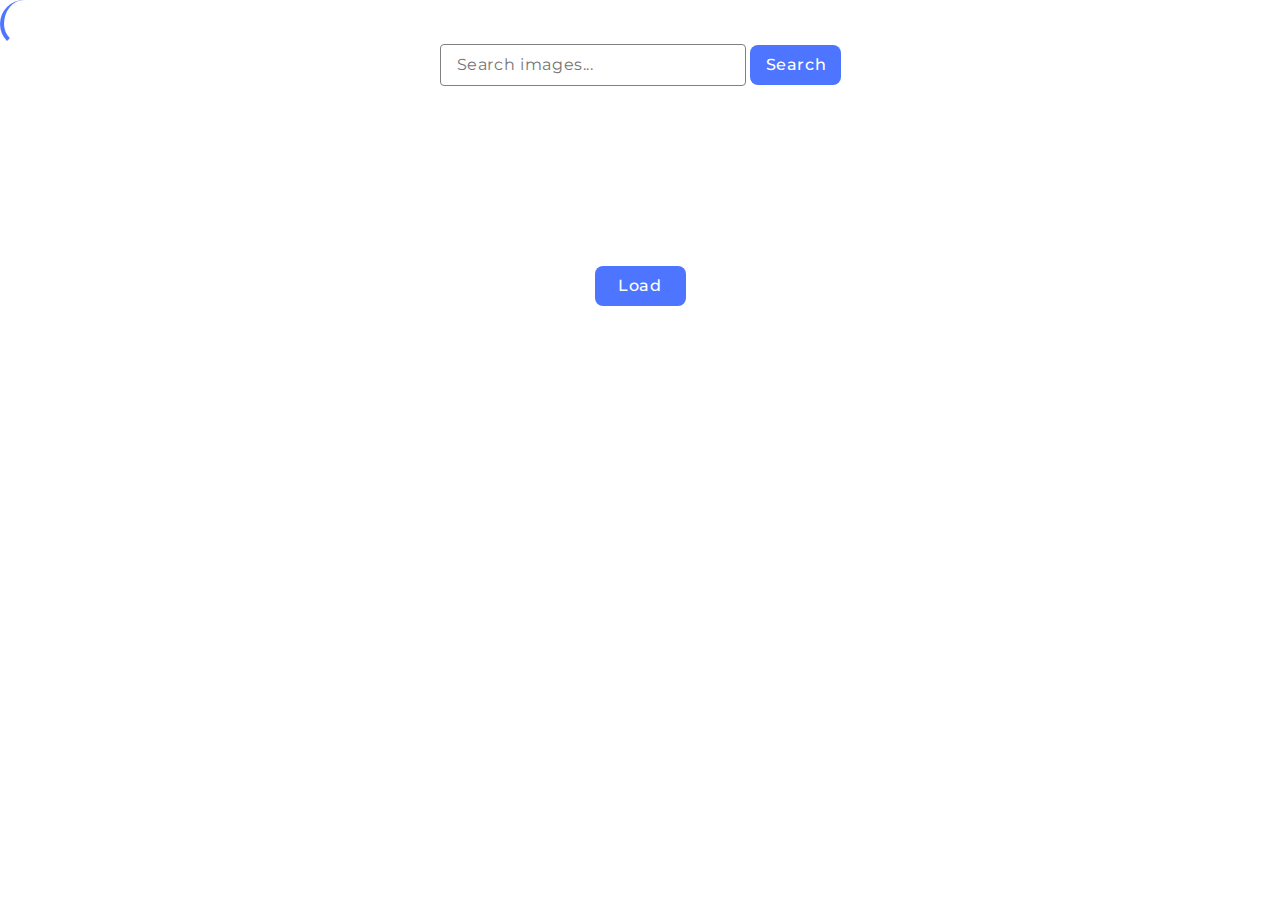
<file: src/index.html>
<!DOCTYPE html>
<html lang="en">

<head>
  <meta charset="UTF-8" />
  <meta name="viewport" content="width=device-width, initial-scale=1.0" />
  <title>HW 11</title>
  <link rel="stylesheet" href="./css/styles.css" />
  <link rel="preconnect" href="https://fonts.googleapis.com">
  <link rel="preconnect" href="https://fonts.gstatic.com" crossorigin>
  <link href="https://fonts.googleapis.com/css2?family=Montserrat&display=swap" rel="stylesheet">
</head>

<body>

  <form class="form">
    <input type="text" name="input" placeholder="Search images..." />
    <button type="submit">Search</button>
  </form>

  <span class="loader"></span>
  <ul class="gallery"></ul>

  <button class="load-more-btn" type="button">Load more</button>

  <script type="module" src="./main.js"></script>
</body>

</html>
</file>
<file: src/css/styles.css>
body {
  text-align: center;
}

ul {
  list-style: none;
  padding: 0;
  margin: 0;
}

input {
  border-radius: 4px;
  width: 272px;
  max-height: 40px;
  border: 1px solid #808080;
  padding: 8px 16px;
  font-family: "Montserrat", sans-serif;
  font-size: 16px;
  line-height: 1.5;
  letter-spacing: 0.04em;
  color: #808080;
  margin-top: 36px;
}

input:hover {
  border: 1px solid #000;
}

input:focus {
  border: 1px solid #4e75ff;
}

button {
  border: none;
  background-color: #4e75ff;
  border-radius: 8px;
  padding: 8px 16px;
  width: 91px;
  height: 40px;
  font-family: "Montserrat", sans-serif;
  font-weight: 500;
  font-size: 16px;
  line-height: 1.5;
  letter-spacing: 0.04em;
  color: #fff;
  cursor: pointer;
}

.loader {
  margin: 32px auto;
  width: 48px;
  height: 48px;
  border-radius: 50%;
  display: inline-block;
  border-top: 4px solid #FFF;
  border-right: 4px solid transparent;
  box-sizing: border-box;
  animation: rotation 1s linear infinite;
}

.loader::after {
  content: '';
  box-sizing: border-box;
  position: absolute;
  left: 0;
  top: 0;
  width: 48px;
  height: 48px;
  border-radius: 50%;
  border-left: 4px solid #4e75ff;
  border-bottom: 4px solid transparent;
  animation: rotation 0.5s linear infinite reverse;
}

@keyframes rotation {
  0% {
    transform: rotate(0deg);
  }

  100% {
    transform: rotate(360deg);
  }
}

.gallery {
  display: flex;
  width: auto;
  height: auto;
  flex-wrap: wrap;
  justify-content: center;
  align-items: center;
  gap: 24px;
  list-style: none;
  margin-top: 32px;
}

.item {
  border: 1px solid #808080;
}

.gallery-image {
  width: 360px;
  height: 200px;
}

.descr {
  display: flex;
  gap: 32px;
  justify-content: center;
  margin-top: 5px;
}

.descr-title {
  font-family: "Montserrat", sans-serif;
  font-weight: 600;
  font-size: 12px;
  line-height: 1.33;
  letter-spacing: 0.04em;
  color: #2e2f42;
  display: flex;
  flex-direction: column;
  margin: 0;
}

.descr-value {
  font-weight: 400;
  line-height: 2;
}

.hidden {
  display: none;
  opacity: 0;
}

.load-more-btn {
  margin-top: 32px;
}
</file>
